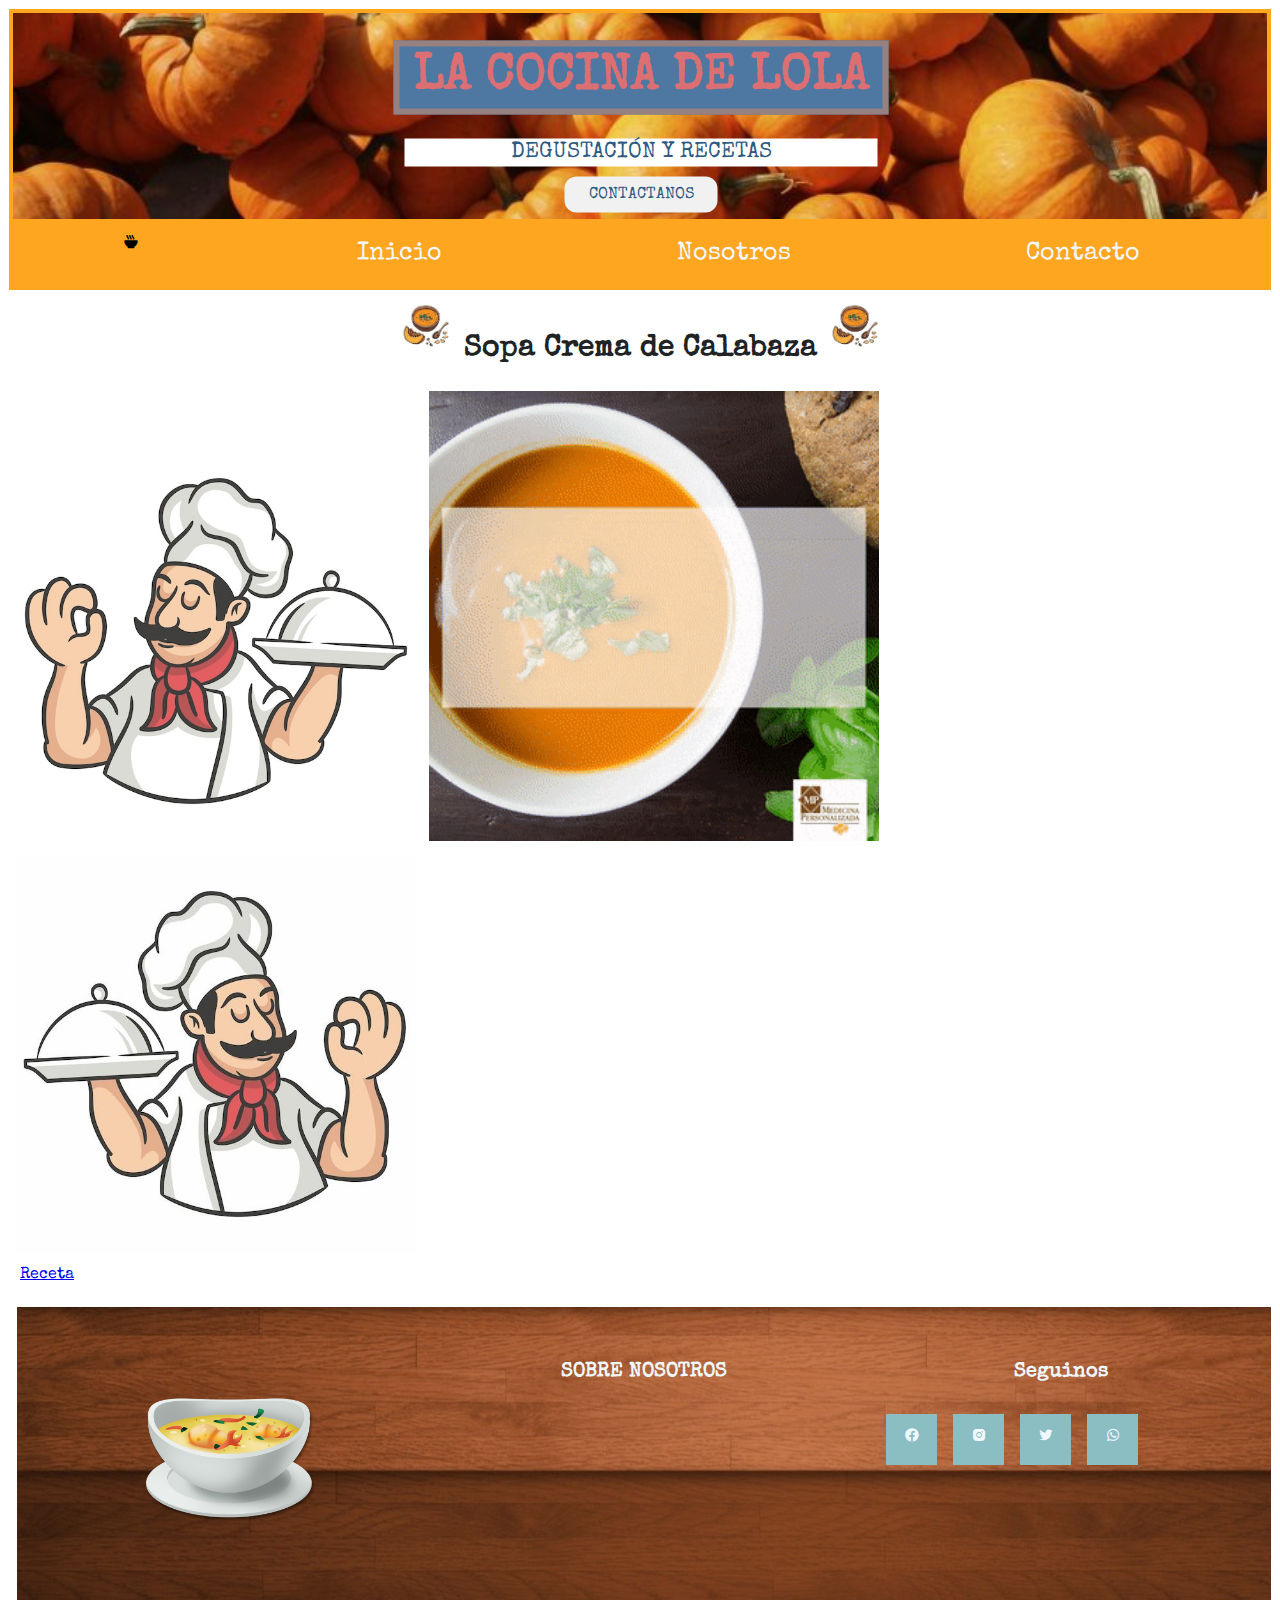
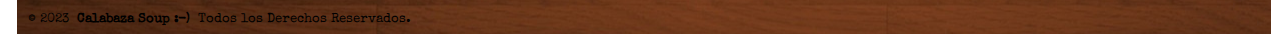
<file: index.html>
<!DOCTYPE html>
<html lang="es">
<head>
    <meta charset="UTF-8">
    <meta http-equiv="X-UA-Compatible" content="IE=edge">
    <meta name="viewport" content="width=device-width, initial-scale=1.0">
    <link rel="stylesheet" href="CSS/ESTILO.CSS">
    <link rel="preconnect" href="https://fonts.googleapis.com">
<link rel="preconnect" href="https://fonts.gstatic.com" crossorigin>
<link href="https://fonts.googleapis.com/css2?family=Edu+NSW+ACT+Foundation:wght@500&family=Rubik+Microbe&family=Special+Elite&display=swap" rel="stylesheet">
<link  rel="shorcut icon" href="ICO/favicon_io/favicon.ico" type="image/x-icon">
<link rel="stylesheet" href="BOXICON/boxicons-2.1.4/css/boxicons.css"

</head>
<body>
    <header>
        <!--Banner Hero -->
    <!--clase contenedora img-banner-->
    <div class="img-banner">
        <!--clase contenedora-->
        <div class="container">
            <!--Nombre de la empresa o proyecto-->
            <h1><span>La cocina de Lola</span></h1>
            <!--clase para centrar el texto-->
            <span class="cen">Degustación y recetas</span>
            <!--clase para el boton contacto-->
            <a class="boton-hero" href="About.html">Contactanos</a>
    
        </div>
    </div> 
        <nav>
            <button class="nav-boton" onclick="accion()">Menú</button>
            <i class='bx bxs-bowl-hot bx-tada' ></i>
            <a class="nav-enlace desaparece" href="index.html">Inicio</a>
            <a class="nav-enlace desaparece" href="About.html">Nosotros</a>
            <a class="nav-enlace desaparece" href="Contact.html">Contacto</a>
            </nav>
        
    </header>
    

    <menu>
    <h2><img class="sopax" src="IMG/descarga.jpeg" alt="sopadecalabaza" width="50"<br> Sopa Crema de Calabaza <img class="sopax" src="IMG/descarga.jpeg" alt="sopadecalabaza" width="50"<br></h2>
        
        
     </div>

     <img class="sopalx" src="IMG/cocineroblanco.jpg" alt="sopadecalabazax" width="400"<br>
     <img class="sopalix" src="IMG/Sopagifi.gif" alt="sopadecalabazaxin" width="450"<br>
     <img class="sopalx2" src="IMG/cocineroblanco 2(copia).jpg" alt="sopadecalabazax2" width="400"<br>

    <menu>
    <a href="Receta.html">Receta</a>
    </menu>
    <footer><br>
        <!--Sección pie de página-->
    <footer class="pie-pagina">
        <div class="grupo-1">
            <div class="box">
                <figure>
                    <a href="#">
                        <img src="CSS/img/LogoLola.png" alt="Logo Lola">
                    </a>
                </figure>
            </div>
            <div class="box">
                <h2>SOBRE NOSOTROS</h2>
                
            </div>
            <div class="box">
                <h2>Seguinos</h2>
                <div class="red-social">
                    <a href="#"><i class='bx bxl-facebook-circle'></i></a>
                    <a href="#"> <i class='bx bxl-instagram-alt'></i></a>
                    <a href="#"><i class='bx bxl-twitter'></i></a>
                    <a href="#"><i class='bx bxl-whatsapp'></i></a>
                </div>
            </div>
        </div>

        <div class="grupo-2">
            <small>&copy; 2023 <b>Calabaza Soup :-)</b> Todos los Derechos Reservados.</small>

        </div>
    </footer>
    <script>
        function accion() {
            var ancla = document.getElementsByClassName('nav-enlace');
            for (var i = 0; i < ancla.length; i++) {
                ancla[i].classList.toggle('desaparece');
            }
        }
    </script>
</body>
</html>
</file>
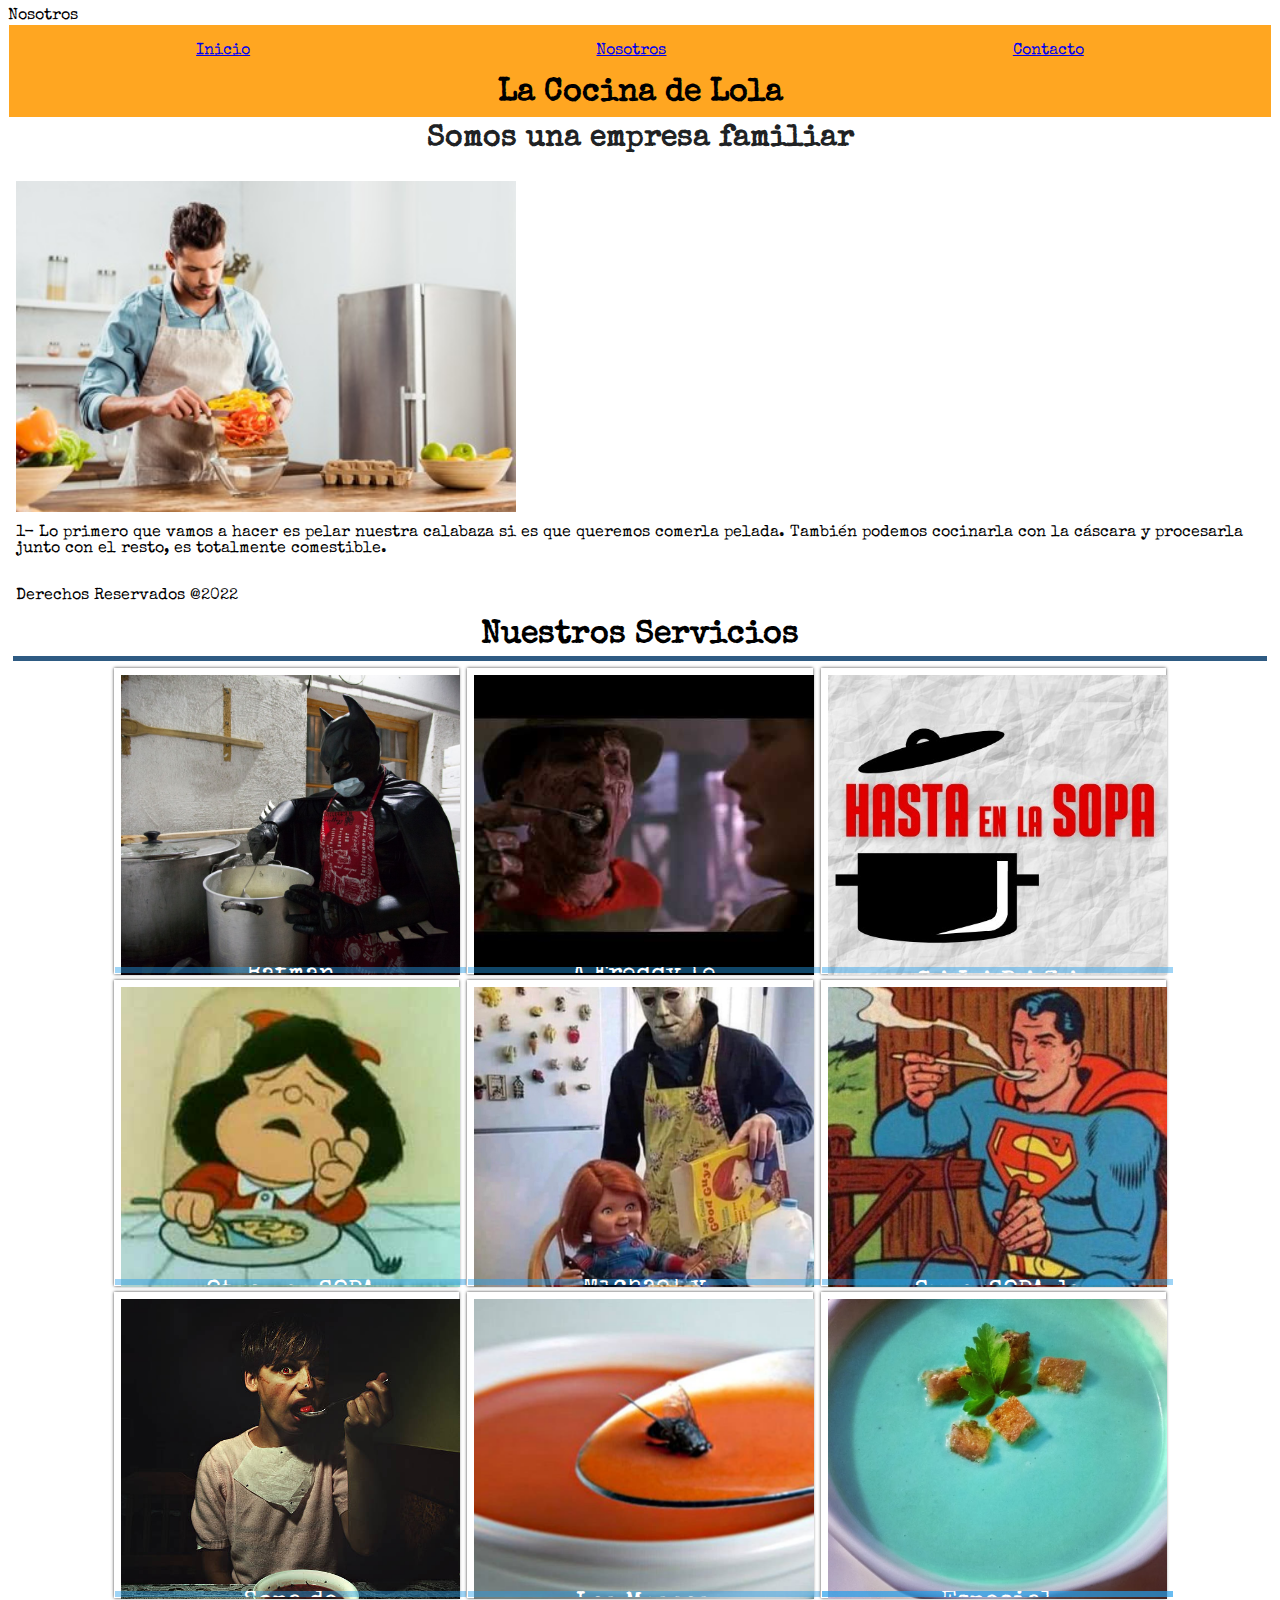
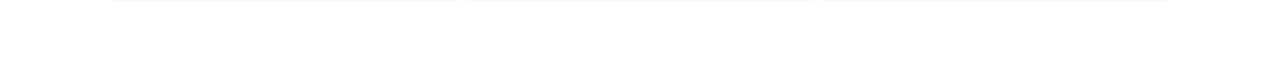
<file: About.html>
<!DOCTYPE html>
<html lang="es">
<head>
    <meta charset="UTF-8">
    <meta http-equiv="X-UA-Compatible" content="IE=edge">
    <meta name="viewport" content="width=device-width, initial-scale=1.0">
    <link rel="stylesheet" href="CSS/ESTILO.CSS">
    <link rel="preconnect" href="https://fonts.googleapis.com">
<link rel="preconnect" href="https://fonts.gstatic.com" crossorigin>
<link href="https://fonts.googleapis.com/css2?family=Edu+NSW+ACT+Foundation:wght@500&family=Rubik+Microbe&family=Special+Elite&display=swap" rel="stylesheet">
<link  rel="shorcut icon" href="ICO/favicon_io/favicon.ico" type="image/x-icon">
<link rel="stylesheet" href="BOXICON/boxicons-2.1.4/css/boxicons.css"

    <title>Nosotros</title>
</head>
<body>
    <header>
        <nav>
            <a href="index.html">Inicio</a>
            <a href="About.html">Nosotros</a>
            <a href="Contact.html">Contacto</a>
        </nav>
        <h1>La Cocina de Lola</h1>
    </header>
    <menu>
        <h2>Somos una empresa familiar</h2>
        <img src="IMG/cocinando.jpg" alt="cocinando" width="500">
       
        <p>1- Lo primero que vamos a hacer es pelar nuestra calabaza si es que queremos comerla pelada. También podemos cocinarla con la cáscara y procesarla junto con el resto, es totalmente comestible.</p>
    </menu>
    <footer><br>
        <p>Derechos Reservados @2022</p>
    </footer>
    <!--Galeria de imagenes con efecto Overlay-->
    <div class="galeria">
        <h1>Nuestros Servicios</h1>
        <div class="linea">
            <div class="contenedor-imagenes">
                <div class="imagenes">
                    <img src="IMG/1.jpeg" alt="">
                    <div class="overlay">
                        <h2>Batman prepara la sopa de Calabaza</h2>
                    </div>
                </div>
                <div class="imagenes">
                    <img src="IMG/2.jpg" alt="">
                    <div class="overlay">
                        <h2>A Freddy le gusta nuestra sopa de Calabaza</h2>
                    </div>
                </div>
                <div class="imagenes">
                    <img src="IMG/3.jpg" alt="">
                    <div class="overlay">
                        <h2>C A L A B A Z A</h2>
                    </div>
                </div>
                <div class="imagenes">
                    <img src="IMG/4.jpg" alt="">
                    <div class="overlay">
                        <h2>Otra vez SOPA de Calabaza</h2>
                    </div>
                </div>
                <div class="imagenes">
                    <img src="IMG/5.jpg" alt="">
                    <div class="overlay">
                        <h2>Michael y Chuky siempre la prefieren</h2>
                    </div>
                </div>
                <div class="imagenes">
                    <img src="IMG/6.jpg" alt="">
                    <div class="overlay">
                        <h2>SuperSOPA de calabaza</h2>
                    </div>
                </div>
                <div class="imagenes">
                    <img src="IMG/7.jpg" alt="">
                    <div class="overlay">
                        <h2>Sopa de Cerebro y Calabaza</h2>
                    </div>
                </div>
                <div class="imagenes">
                    <img src="IMG/8.jpg" alt="">
                    <div class="overlay">
                        <h2>Las Moscas la AMAN</h2>
                    </div>
                </div>
                <div class="imagenes"><div class="overlay">
                </div>
                    <img src="IMG/9.jpg" alt="">
                    <div class="overlay">
                        <h2>Especial para DALTONICOS</h2>
                    </div>
                </div>

            </div>

        </div>

    </div>
</body>
</html>
</file>
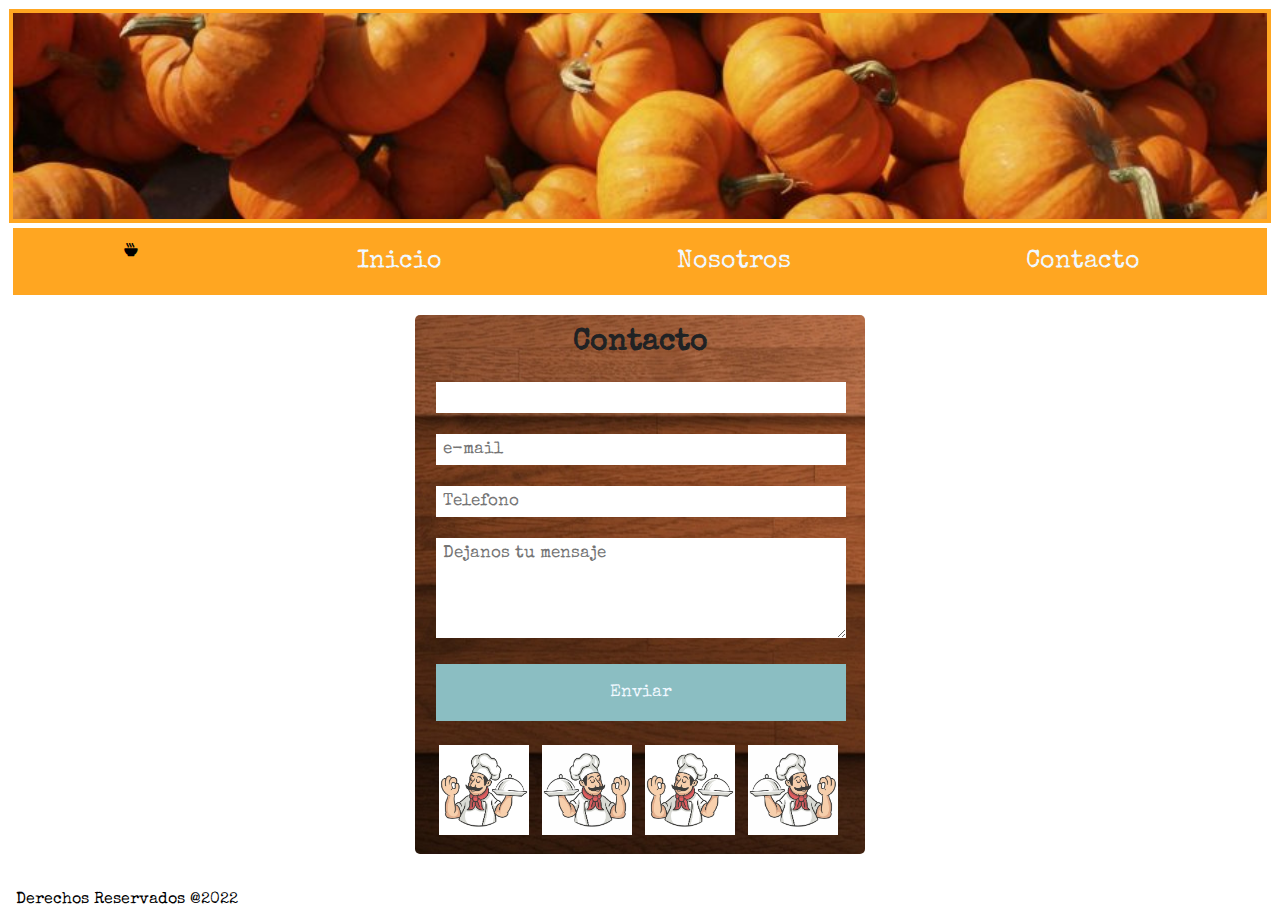
<file: Contact.html>
<!DOCTYPE html>
<html lang="es">
<head>
  <meta charset="UTF-8">
  <meta http-equiv="X-UA-Compatible" content="IE=edge">
  <meta name="viewport" content="width=device-width, initial-scale=1.0">
  <link rel="stylesheet" href="CSS/ESTILO.CSS">
  <link rel="preconnect" href="https://fonts.googleapis.com">
<link rel="preconnect" href="https://fonts.gstatic.com" crossorigin>
<link href="https://fonts.googleapis.com/css2?family=Edu+NSW+ACT+Foundation:wght@500&family=Rubik+Microbe&family=Special+Elite&display=swap" rel="stylesheet">
<link  rel="shorcut icon" href="ICO/favicon_io/favicon.ico" type="image/x-icon">
<link rel="stylesheet" href="BOXICON/boxicons-2.1.4/css/boxicons.css"

   </head>
<body>
  <header>
         <!--Banner Hero -->
    <!--clase contenedora img-banner-->
    <div class="img-banner">
      <!--clase contenedora-->
      <div class="container">
          <!--Nombre de la empresa o proyecto-->
              
    
    
  </header>
  <menu>
    <nav>
    <button class="nav-boton" onclick="accion()">Menú</button>
      <i class='bx bxs-bowl-hot bx-tada' ></i>
      <a class="nav-enlace desaparece" href="index.html">Inicio</a>
      <a class="nav-enlace desaparece" href="About.html">Nosotros</a>
      <a class="nav-enlace desaparece" href="Contact.html">Contacto</a>
  </nav> 
</div>
  <!--Formulario -->
  <form action="" method="post">
    <h2>Contacto</h2>
    <input type="text" placeholname="Nombre" der="Nombre"> <br>
    <input type="text" name="E-mail" placeholder="e-mail"> <br>
    <input type="text" name="Telefono" placeholder="Telefono"> <br>
    <textarea name="Mesaje" placeholder="Dejanos tu mensaje"></textarea>
    <input type="button" value="Enviar" id="boton">
    <img class="sopalx" src="IMG/cocineroblanco.jpg" alt="sopadecalabazax" width="90"<br>
<img class="sopalx2" src="IMG/cocineroblanco 2(copia).jpg" alt="sopadecalabazax2" width="90"<br>
<img class="sopalx" src="IMG/cocineroblanco.jpg" alt="sopadecalabazax" width="90"<br>
<img class="sopalx2" src="IMG/cocineroblanco 2(copia).jpg" alt="sopadecalabazax2" width="90"<br>
  </menu><br>
</form>
    <footer>
    <p>Derechos Reservados @2022</p>
    </footer>
</body>
</html>
</file>
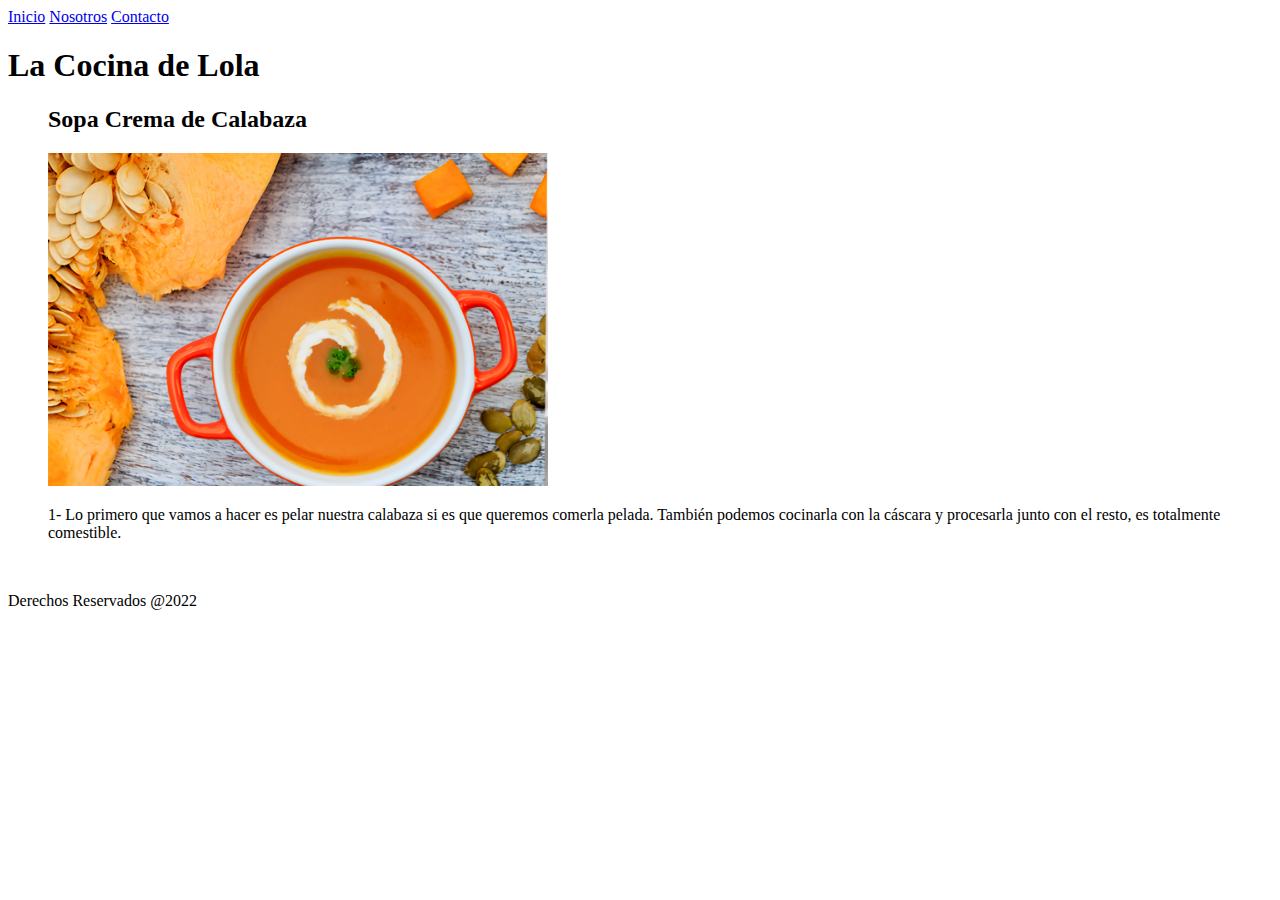
<file: Receta.html>
<!DOCTYPE html>
<html lang="es">
<head>
    <meta charset="UTF-8">
    <meta http-equiv="X-UA-Compatible" content="IE=edge">
    <meta name="viewport" content="width=device-width, initial-scale=1.0">
    <title>Receta</title>
</head>
<body>
    <header>
        <nav>
            <a href="index.html">Inicio</a>
            <a href="About.html">Nosotros</a>
            <a href="Contact.html">Contacto</a>
        </nav>
        <h1>La Cocina de Lola</h1>
    </header>
    <menu>
        <h2>Sopa Crema de Calabaza</h2>
        <img src="IMG/sopadecalabaza.jpeg" alt="sopacrema" width="500">
        <p>1- Lo primero que vamos a hacer es pelar nuestra calabaza si es que queremos comerla pelada. También podemos cocinarla con la cáscara y procesarla junto con el resto, es totalmente comestible.</p>
    </menu><br>
<footer>
    <p>Derechos Reservados @2022</p>
</footer>
</body>
</html>
</file>
<file: CSS/ESTILO.CSS>
*{font-family: 'Edu NSW ACT Foundation', cursive;
  font-family: 'Special Elite', cursive;
margin: 1px; 
padding: 3px;
}
h1,h2{text-align: center;
}
header {background-color: rgb(255, 166, 33);

}
.pepe{
    display: flex;
    justify-content: center;
    margin: 3%;
    border-radius: 40%;
    }
.pipo{
    display: flex;
    border-radius: 10%;
    }
.sopax{
    border-radius: 10%;
    justify-content: center;

}
.nav-enlace{
    display: inline-block;
    color: aliceblue;
    padding: 10px 20px;
    text-decoration: none;
    border-radius: 20px;
    font-size: 25px;
    
    }
    .nav-enlace:hover{
    background: rgb(150, 116, 6);
    opacity: 0.6;
    }
    nav{
    background:rgb(255, 166, 33) ;
    padding: 10px;
    display: flex;
    justify-content: space-around; 
    margin-bottom: 0px;
    }
.nav-boton{
    background:rgb(150, 116, 6);
    color: aliceblue;
    padding: 10px 0;
    border: 2px solid aliceblue;
    display: none;
    }
    /*Medias Queries*/
/*Primer corte*/
@media (max-width:825px) {
    nav{
        background:  rgb(150, 116, 6);
        flex-direction: column;
    }
    .nav-enlace{
        margin: 10px 0;
    }
    .nav-boton{
        display: inline-block;
    }
    /*Selector del Script*/
    .desaparece{
        display: none;
    }
    .pie-pagina .grupo-1{
        width: 90%;
        grid-template-columns: repeat(1, 1fr);
        grid-gap: 30PX;
        padding: 35px 0px;
    }
    .contenedor-imagenes{
        width: 90%;
    }
    .contenedor-imagenes .imagenes{
        width: 48%;
    }
    }
    /*Segundo corte*/
@media (max-width:450px) {
        .contenedor-imagenes{
            width: 98%;
        }
        .contenedor-imagenes .imagenes{
            width: 80%;
        }
        }
        
/*Estilos Banner Hero*/
.img-banner{
    position: relative;
    background: url(img/banner2.jpg) no-repeat center;
    background-size: cover;
    height: 200px;
    overflow: hidden;
}


.container {
    position: absolute;
    top: 50%;
    left: 50%;
    transform: translate(-50%, -50%);
    text-align: center;
    color:#DB6F74;
    font-weight: 300;
    text-transform: uppercase;
}

.container h1 {
    margin: 5px;
    font-size: 50px;
}

.container h1 span {
    border: 6px solid rgb(150, 128, 128);
    background-color:rgb(78, 120, 161);
    padding: 6px 14px;
    display: inline-block;
}
 h1:hover{
    opacity: .6;
 }
.cen {
    margin: 20px;
    display: block;
    font-size: 22px;
    background-color:white;
    color: rgb(46, 91, 131) ;
    
}
.cen:hover{
    opacity: .6;
}
.boton-hero {
    color:rgb(46, 91, 131) ;
    padding: 10px 24px;
    background: #f1f1f1;
    text-decoration: none;
    border-radius: 12px;
    transition: .6s;
    
}
.pie-pagina{
    width: 100%;
    background: url(img/tablas.jpeg) repeat left; opacity: 90% width="50";

}
.pie-pagina .grupo-1{
    width: 100%;
    max-width: 1200px;
    margin: auto;
    display: grid;
    grid-template-columns: repeat(3, 1fr);
    grid-gap: 50PX;
    padding: 45px 0px;
}
.pie-pagina .grupo-1 .box figure{
    width: 100%;
    height: 100%;
    display: flex;
    justify-content: center;
    align-items: center;

}
.pie-pagina .grupo-1 .box figure img{
    width: 170px;
}
.pie-pagina .grupo-1 .box h2{
    color: aliceblue;
    margin-bottom: 25px;
    font-size: 20px;

}
.pie-pagina .grupo-1 .box p{
    color: aliceblue;
    margin-bottom: 10px;
}
.pie-pagina .grupo-1 .red-social a{
    display: inline-block;
    text-decoration: none;
    width: 45px;
    height: 45px;
    line-height: 45px;
    color: aliceblue;
    margin-right: 10px;
    background-color:rgb(139, 190, 194);
    text-align: center;
    transition: all 300ms ease;
}
.pie-pagina .grupo-1 .red-social a:hover{
    color:#DB6F74;
}  
form{
    width: 450px;
    margin: 10px auto;
    /*background: rgba(46, 91, 131, 4);*/
    background: url(img/tablas.jpeg) repeat left; opacity: 90% width="50";
    padding: 10px 20px;
    box-sizing: border-box;
    margin-top: 20px;
    border-radius: 5px;
 }
h2{
    color: rgb(32, 34, 36);
    text-align: center;
    margin: 0;
    font-size: 30px;
    margin-bottom: 20px;
}
input, textarea{
    width: 100%;
    margin-bottom: 20px;
    padding: 7px;
    box-sizing: border-box;
    font-size: 17px;
    border: none;

}
textarea{
    min-height: 100px;
    max-height: 100px;
    max-width: 100%;
}
#boton{
    background: rgb(139, 190, 194);
    color: aliceblue;
    padding: 20px;
}
#boton:hover{
    cursor:pointer ;
    opacity: 0.6;
}
/***Galeria de imagenes con overlay - Servicios****/
.linea{
    border-top: 5px solid rgb(46, 91, 131);
    margin-bottom: 40px;

}
.contenedor-imagenes{
    display: flex;
    width: 85%;
    margin: auto;
    justify-content: space-around;
    flex-wrap: wrap; /*Divide en grilla*/
    border-radius: 3px; 
}
.contenedor-imagenes .imagenes{
    width: 32%;
    position: relative;
    height: 300px;
    margin-bottom: 5px ;
    box-shadow: 0px 0px 3px 0px rgba(0, 0, 0, 0.75);
}
.imagenes img{
    width: 100%;
    height: 100%;
    object-fit: cover;
     /*se ajusta la imagen al contenedor*/

}
.overlay{
    position: absolute;
    bottom: 0;
    left: 0;
    background: rgba(36, 159, 235, 0.444);
    width: 100%;
    height: 0;
    transition: 1s ease;
    overflow: hidden; 
    /*aculta la transicion*/

}
.overlay h2{
    color: #fff;
    font-weight: 400;
    font-size: 25px;
    position: absolute;
    top: 50%;
    left: 50%;
    text-align: center;
    transform: translate(-50%, -10%);
}
.imagenes:hover .overlay{
    height: 100%;
    cursor: pointer;

}
</file>
